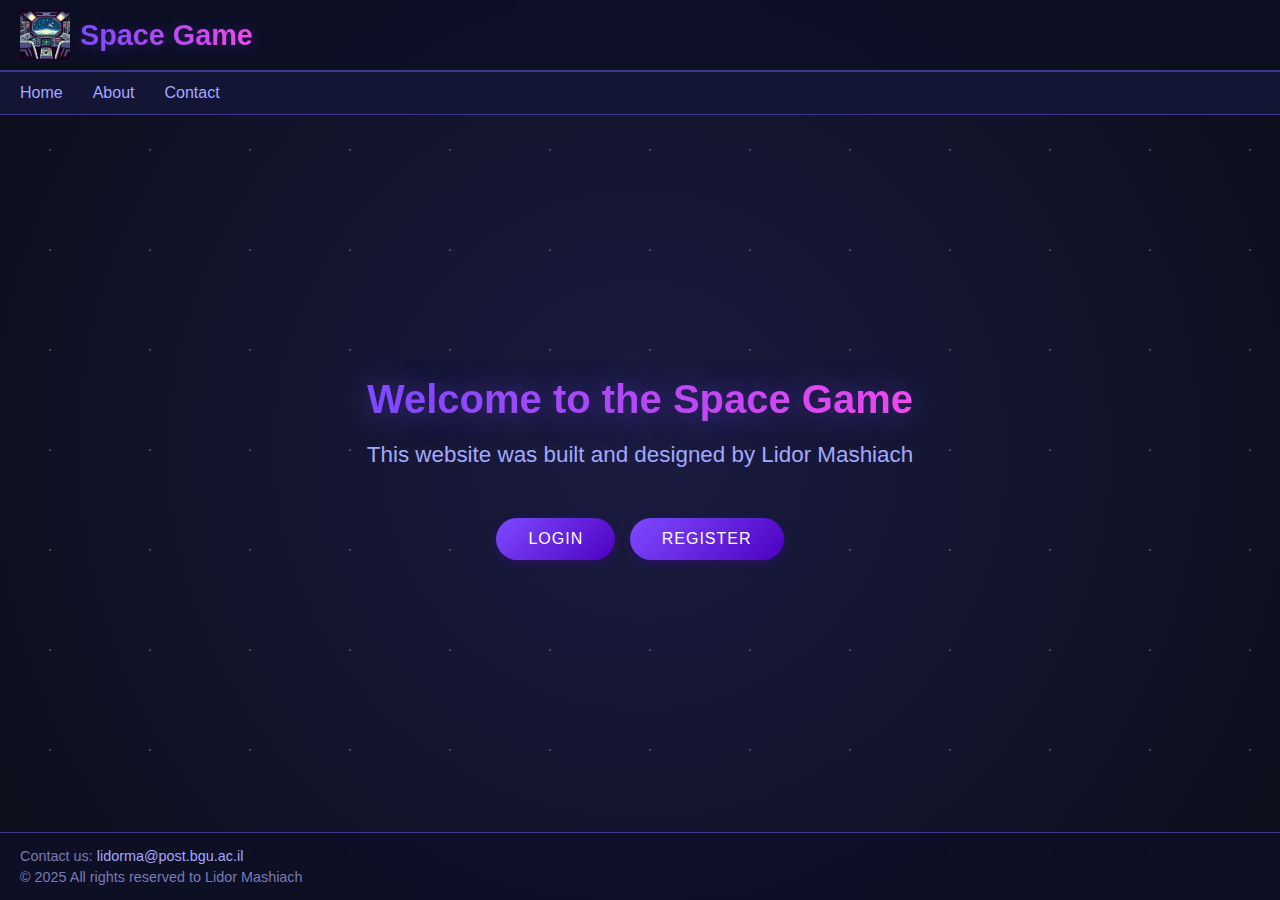
<file: index.html>
<!DOCTYPE html>
<html lang="en">
<head>
  <meta charset="UTF-8">
  <meta name="viewport" content="width=device-width, initial-scale=1.0">
  <title>Space Game By Lidor Mashiach</title>
  <link rel="stylesheet" href="style.css">
  <script src="scripts.js" defer></script>
</head>
<body id="body">

<!-- Header -->
<header id="header">
  <div class="logo" id="logo">
    <img src="Images/logo.png" alt="Game Logo" id="logo-img">
    <h1 id="game-title">Space Game</h1>
  </div>
</header>

<!-- Menu -->
<nav id="main-nav">
  <ul id="nav-list">
    <li><a href="https://wed-2023.github.io/assignment2-209280098_assignment2/" id="home-link">Home</a></li>
    <li><a id="about-link" href="#">About</a></li>
    <li><a href="#contact" id="contact-link">Contact</a></li>
  </ul>
</nav>


<!-- About Screen -->
<dialog id="about-modal">
  <button id="close-about" class="close-button">✖️</button>
  <div class="about-content">
    <h2>About Space Game</h2>
    <p>By: Lidor Mashiach | ID: 209280098</p>
    <p><strong>Templates / Plugins Used:</strong></p>
    <ul>
      <li>No external plugins were used.</li>
      <li>Used Fetch API to synchronize common sections across screens.</li>
      <li>Used LocalStorage to synchronize data between screens.</li>
    </ul>
    <p><strong>Hardships:</strong> Aligning the modal about section and leaderboard updating.</p>
  </div>
</dialog>



<!-- Content -->
<div id="content">
  <!-- Welcome Screen -->
  <div id="welcome-screen">
    <h1 id="welcome-header">Welcome to the Space Game</h1>
    <h3 id="welcome-subheader">This website was built and designed by Lidor Mashiach</h3>
    <button id="login-button" class="action-button">Login</button>
    <button id="register-button" class="action-button">Register</button>
  </div>

<!-- Add divs for login, register, and configuration -->
<div id="login-content" style="display:none;"></div>  <!-- Content for login -->
<div id="register-content" style="display:none;"></div>  <!-- Content for register -->
<div id="configuration-content" style="display:none;"></div>  <!-- Content for configuration -->
<div id="about-content" style="display:none;"></div>  <!-- Content for about -->
<div id="contact-content" style="display:none;"></div>  <!-- Content for contact -->

</div>

<!-- Footer -->
<footer id="footer">
  <p id="contact-info">Contact us: <a href="mailto:lidorma@post.bgu.ac.il" id="email-link">lidorma@post.bgu.ac.il</a></p>
  <p id="copyright">© 2025 All rights reserved to Lidor Mashiach</p>
</footer>

</body>
</html>
</file>
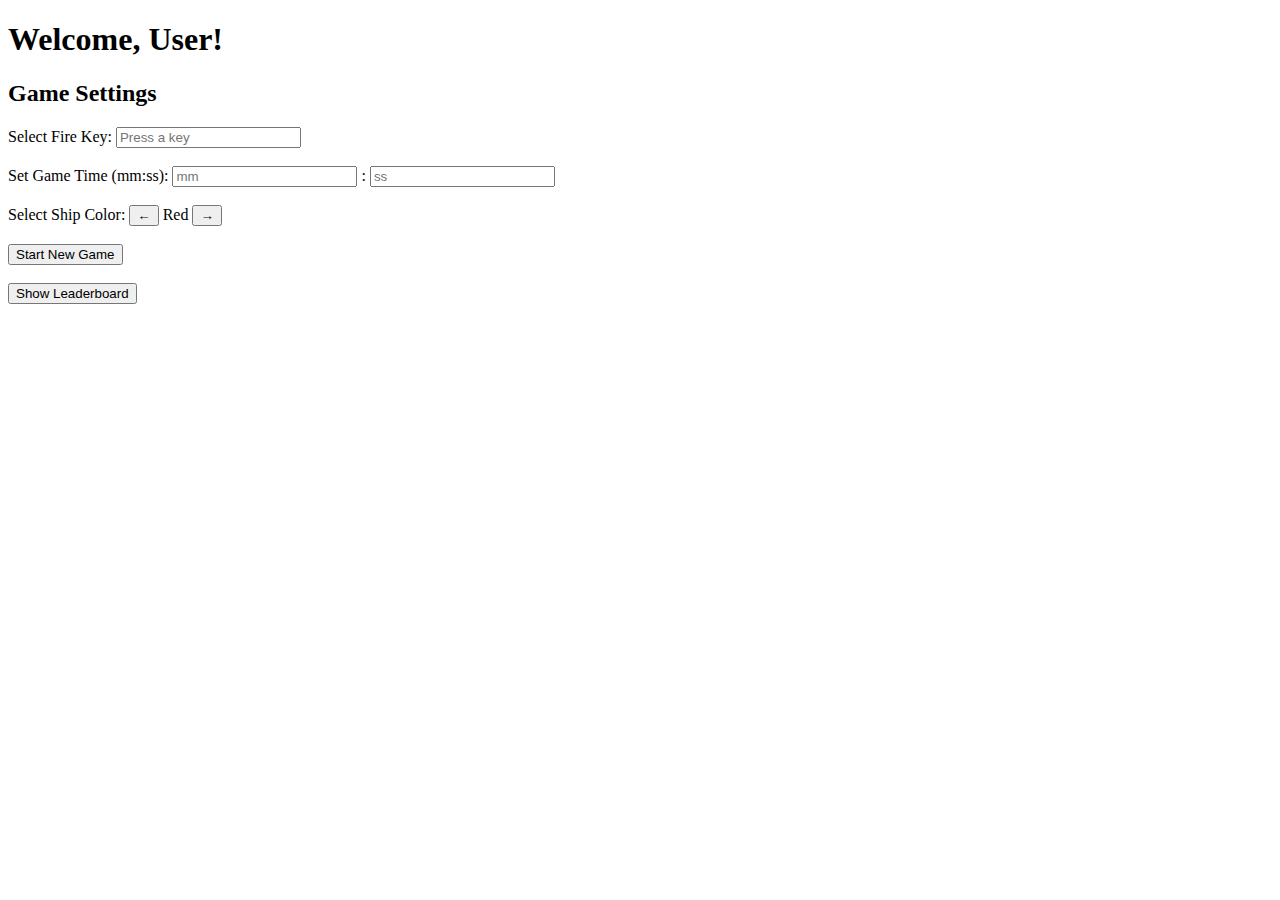
<file: configuration.html>
<!DOCTYPE html>
<html lang="en">

<body id="body">
<!-- Content -->
<div id="content">
    <!-- Configuration Screen -->
    <div id="configuration-content">
        <h1 id="welcome-header">Welcome, <span id="username-display">User</span>!</h1>

        <!-- Game Settings -->
        <div id="game-settings">
            <h2 id="settings-header">Game Settings</h2>

            <!-- Select Fire Key -->
            <label for="fire-key" id="fire-key-label">Select Fire Key:</label>
            <input type="text" id="fire-key" class="input-field"  placeholder="Press a key" required><br><br>

            <!-- Game Time -->
            <label for="game-time-minutes" id="game-time-label">Set Game Time (mm:ss):</label>
            <input type="text" id="game-time-minutes" class="input-field" maxlength="2" placeholder="mm" required> :
            <input type="text" id="game-time-seconds" class="input-field" maxlength="2" placeholder="ss" required><br><br>

            <!-- Select Ship Color -->
            <label id="ship-color-label">Select Ship Color:</label>
            <button type="button" class="color-btn" id="color-left">←</button>
            <span id="selected-color">Red</span>
            <button type="button" class="color-btn" id="color-right">→</button><br><br>

            <!-- Buttons for Start Game and Show Leaderboard -->
            <button id="start-new-game" class="action-button">Start New Game</button><br><br>
            <button id="show-leaderboard" class="action-button">Show Leaderboard</button>
        </div>

        <!-- Leaderboard Section (Initially Hidden) -->
        <div id="leaderboard-section" style="display:none;">
            <h2 id="leaderboard-title">Leaderboard</h2>
            <table id="leaderboard-table">
                <tr>
                    <th>Rank</th>
                    <th>Player</th>
                    <th>Score</th>
                </tr>
                <!-- Initially Empty, Will be Populated by JavaScript -->
            </table>
        </div>
    </div>
</div>




</body>
</html>
</file>
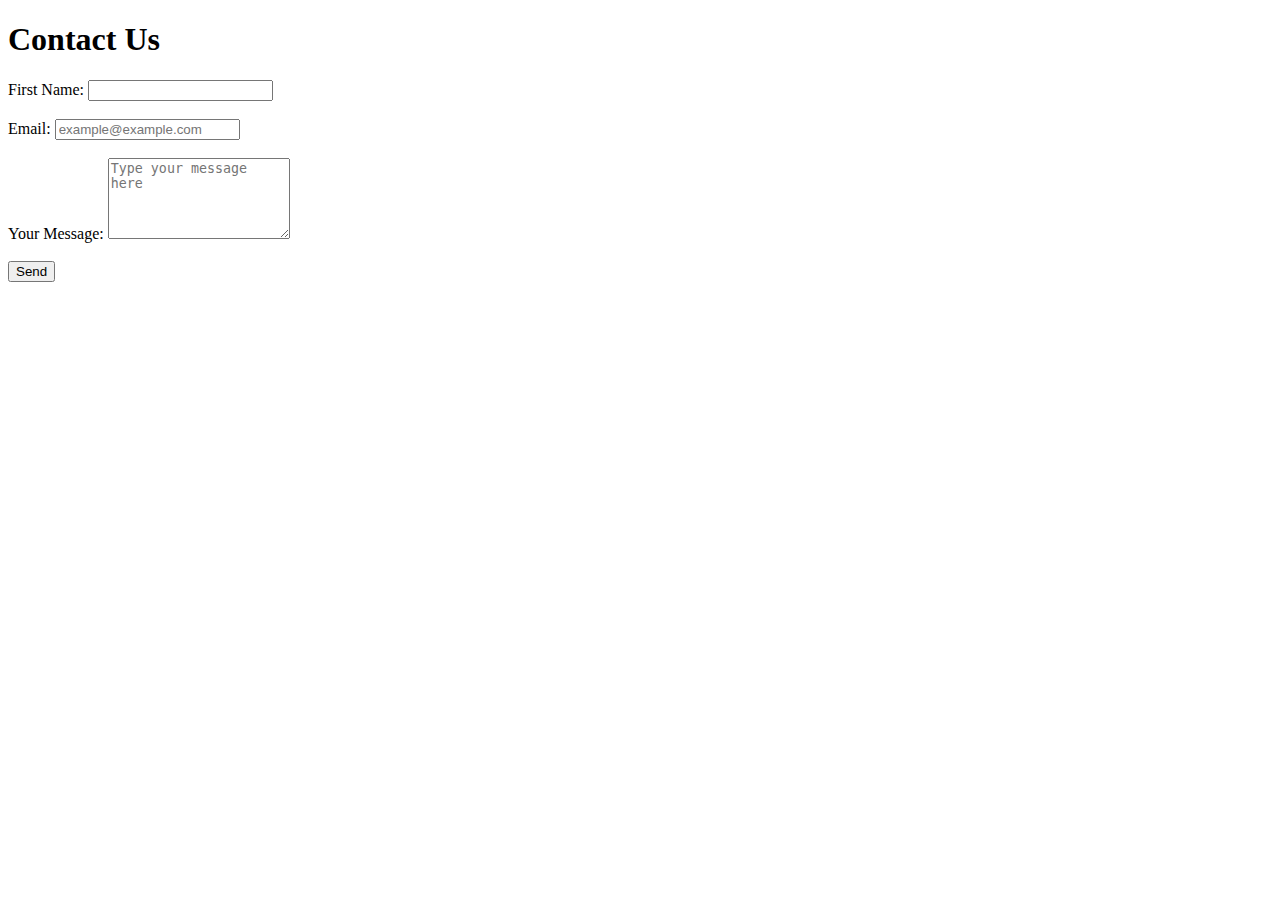
<file: contact.html>
<!DOCTYPE html>
<html lang="en">
<body id="body">

<!-- Content -->
<div id="content">
  <div id="contact-content">
    <h1>Contact Us</h1>
    <form id="contact-form">
      <label for="first-name">First Name:</label>
      <input type="text" id="first-name" name="first-name" required><br><br>

      <label for="email">Email:</label>
      <input type="email" id="email" name="email" placeholder="example@example.com" required><br><br>

      <label for="message">Your Message:</label>
      <textarea id="message" name="message" rows="5" placeholder="Type your message here" required></textarea><br><br>

      <button type="submit" class="action-button">Send</button>
    </form>
  </div>
</div>

</body>
</html>
</file>
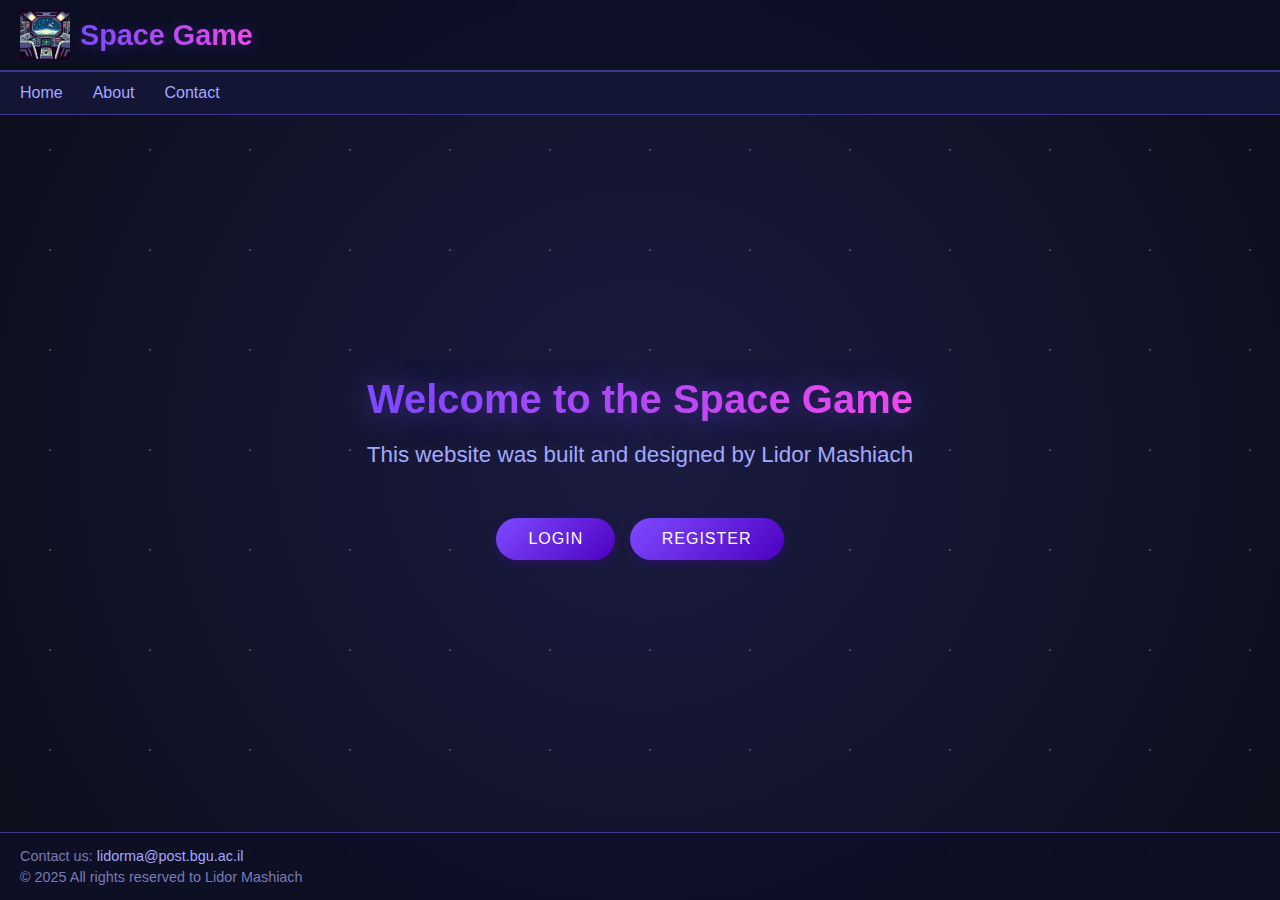
<file: game.html>
<!DOCTYPE html>
<html lang="en">
<head>
    <meta charset="UTF-8">
    <meta name="viewport" content="width=device-width, initial-scale=1.0">
    <title>Space Game - Play</title>
    <link rel="stylesheet" href="style.css">
    <script src="scripts.js" defer></script>
</head>
<body id="game-body">

<!-- Game Header -->
<header id="game-header">
    <div id="menu-button">☰</div>
    <div id="game-info">
        <div id="player-info">
            <span id="player-username">User-Name</span>
        </div>
        <div id="timer-container">
            Time - <span id="game-timer">00:00</span>
        </div>
        <div id="score-container">
            Score - <span id="game-score">0</span>
        </div>
        <div id="lives-container">
            Lives - <span id="game-lives">3</span>
        </div>
    </div>
</header>

<!-- Game Pause Menu -->
<div id="pause-menu" class="hidden">
    <div id="pause-container">
        <h2 id="pause-title">Game Pause</h2>
        <button id="resume-button" class="game-button">Resume Game</button>
        <button id="exit-button" class="game-button">Exit</button>
    </div>
</div>

<!-- Countdown Overlay -->
<div id="countdown-overlay" class="hidden">
    <div id="countdown">3</div>
</div>

<!-- Exit Confirmation -->
<div id="exit-confirm" class="hidden">
    <div id="exit-confirm-container">
        <h2 id="exit-confirm-title">Are you sure you want to exit?</h2>
        <div id="exit-buttons">
            <button id="confirm-exit-yes" class="game-button">Yes</button>
            <button id="confirm-exit-no" class="game-button">No</button>
        </div>
    </div>
</div>

<!-- Game End Screen -->
<div id="game-end" class="hidden">
    <div id="game-end-container">
        <h2 id="game-result">Game Over!</h2>
        <div id="final-score">Final Score: <span id="final-score-value">0</span></div>
        <div id="game-status"></div>
        <button id="back-to-config" class="game-button">Start New Game</button>
        <button id="view-leaderboard" class="game-button">View Leaderboard</button>
    </div>
</div>

<!-- Main Game Area -->
<div id="game-area">
    <!-- Enemy Ships Container -->
    <div id="enemy-ships-container"></div>

    <!-- Player Ship -->
    <div id="player-ship"></div>

    <!-- Projectiles Container -->
    <div id="projectiles-container"></div>
</div>

</body>
</html>
</file>
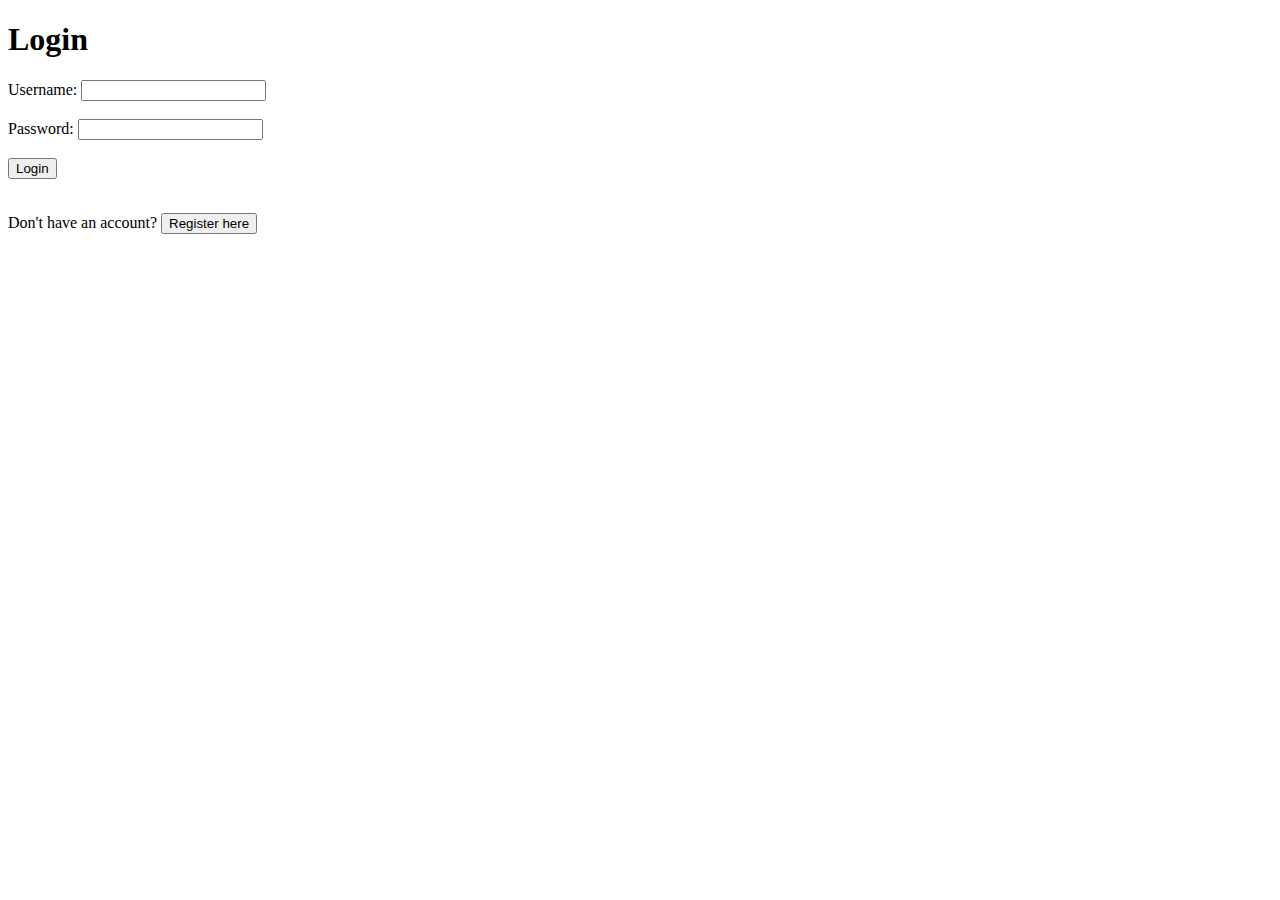
<file: login.html>
<!DOCTYPE html>
<html lang="en">
<body id="body">


<!-- Content -->
<div id="content">
    <!-- Login Screen -->
    <div id="login-content">
        <h1 id="login-header">Login</h1>
        <form id="login-form">
            <label for="login-username" id="login-username-label">Username:</label>
            <input type="text" id="login-username" class="input-field" required><br><br>

            <label for="login-password" id="login-password-label">Password:</label>
            <input type="password" id="login-password" class="input-field" required><br><br>

            <button type="submit" id="submit-button" class="action-button">Login</button><br><br>
        </form>

        <!-- Register Redirect Button -->
        <p id="register-link-text">Don't have an account? <button id="register-redirect">Register here</button></p>
    </div>
</div>


</body>
</html>
</file>
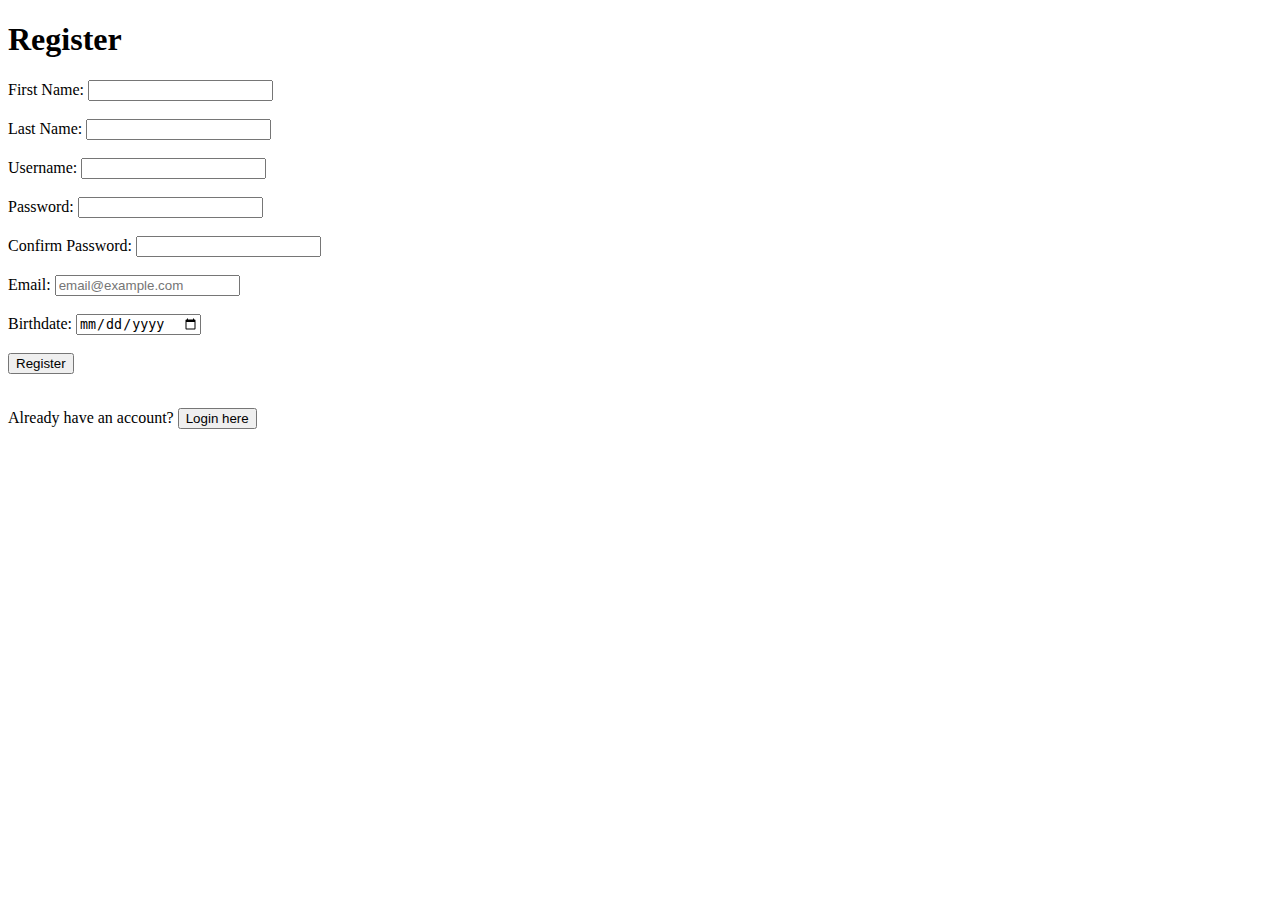
<file: register.html>
<!DOCTYPE html>
<html lang="en">
<body id="body">



<!-- Content -->
<div id="content">
    <!-- Register Screen -->
    <div id="register-content">
        <h1 id="register-header">Register</h1>
        <form id="registration-form">

            <label for="first-name" id="first-name-label">First Name:</label>
            <input type="text" id="first-name" class="input-field" required><br><br>

            <label for="last-name" id="last-name-label">Last Name:</label>
            <input type="text" id="last-name" class="input-field" required><br><br>

            <label for="username" id="username-label">Username:</label>
            <input type="text" id="username" class="input-field" required><br><br>

            <label for="password" id="password-label">Password:</label>
            <input type="password" id="password" class="input-field" required><br><br>

            <label for="confirm-password" id="confirm-password-label">Confirm Password:</label>
            <input type="password" id="confirm-password" class="input-field" required><br><br>

            <label for="email" id="email-label">Email:</label>
            <input type="email" id="email" class="input-field" placeholder="email@example.com" required><br><br>

            <label for="birthdate" id="birthdate-label">Birthdate:</label>
            <input type="date" id="birthdate" class="input-field" required><br><br>

            <button type="submit" id="submit-button" class="action-button">Register</button><br><br>
        </form>

        <!-- Login Redirect Button -->
        <p id="login-redirect-button">Already have an account? <button id="login-redirect">Login here</button></p>

    </div>
</div>



</body>
</html>
</file>
<file: style.css>
/* סגנון עבור חלליות האויב */
.enemy-ship {
    width: 40px;
    height: 30px;
    background-color: rgba(153, 126, 33, 0.83);
    position: absolute;
    border-radius: 5px;
}

/* סגנון עבור חללית השחקן */
#player-ship {
    width: 50px;
    height: 40px;
    position: absolute;
    border-radius: 5px;
}

/* סגנון עבור כדור שנורה מהשחקן */
.player-projectile {
    width: 4px;
    height: 15px;
    background-color: #00ff00;
    position: absolute;
}

/* סגנון עבור כדור שנורה מהאויב */
.enemy-projectile {
    width: 4px;
    height: 15px;
    background-color: #ff0000;
    position: absolute;
}

/* אנימציית פגיעה בשחקן */
.hit {
    animation: hitAnimation 0.5s;
}

@keyframes hitAnimation {
    0% { opacity: 1; }
    25% { opacity: 0.5; }
    50% { opacity: 1; }
    75% { opacity: 0.5; }
    100% { opacity: 1; }
}

/* סגנון למסכי המשחק */
#game-area {
    width: 100%;
    height: calc(100vh - 60px);
    position: relative;
    overflow: hidden;
    background-color: #000;
}

#enemy-ships-container {
    width: 100%;
    height: 70%;
    position: relative;
}

#projectiles-container {
    width: 100%;
    height: 100%;
    position: absolute;
    top: 0;
    left: 0;
}


/***************************************** GLOBAL STYLES ******************************************************/
* {
    margin: 0;
    padding: 0;
    box-sizing: border-box;
    font-family: 'Arial', sans-serif;
}

body {
    background-color: #0c0e1a;
    color: #e0e0ff;
    min-height: 100vh;
    display: flex;
    flex-direction: column;
    overflow-x: hidden;
    background-image: radial-gradient(circle at 50% 50%, #1a1b40 0%, #0c0e1a 100%);
    position: relative;
}

body::before {
    content: '';
    position: absolute;
    top: 0;
    left: 0;
    right: 0;
    bottom: 0;
    background-image: url('data:image/svg+xml;utf8,<svg xmlns="http://www.w3.org/2000/svg" width="100" height="100" viewBox="0 0 100 100"><circle cx="50" cy="50" r="1" fill="white" opacity="0.3"/></svg>');
    z-index: -1;
    pointer-events: none;
}

#content {
    flex: 1;
    padding: 20px;
    width: 100%;
    max-width: 1200px;
    margin: 0 auto;
    display: flex;
    flex-direction: column;
    align-items: center;
    justify-content: center;
}

.action-button {
    background: linear-gradient(135deg, #7e4bff 0%, #4e00c2 100%);
    color: white;
    border: none;
    padding: 12px 32px;
    border-radius: 30px;
    font-size: 1rem;
    cursor: pointer;
    margin: 10px 5px;
    transition: all 0.3s ease;
    box-shadow: 0 4px 10px rgba(78, 0, 194, 0.3);
    text-transform: uppercase;
    letter-spacing: 1px;
    outline: none;
}

.action-button:hover {
    background: linear-gradient(135deg, #8a5aff 0%, #5a0ddb 100%);
    transform: translateY(-3px);
    box-shadow: 0 8px 15px rgba(78, 0, 194, 0.4);
}

.action-button:active {
    transform: translateY(1px);
    box-shadow: 0 2px 5px rgba(78, 0, 194, 0.4);
}

/* Style for input fields */
.input-field {
    width: 100%;
    padding: 12px 20px;
    border-radius: 15px;
    border: 2px solid #434399;
    background-color: rgba(30, 32, 70, 0.7); /* Dark background */
    color: #e0e0ff; /* White text */
    font-size: 1rem;
    transition: all 0.3s ease;
    margin-bottom: 15px;
}

/* Keep the dark background even after typing */
.input-field:focus, .input-field:not(:placeholder-shown) {
    background-color: rgba(30, 32, 70, 0.7); /* Keep dark background when typing */
    border-color: #7e4bff;
    outline: none;
    box-shadow: 0 0 0 2px rgba(126, 75, 255, 0.2);
}

/* Placeholder styles */
.input-field::placeholder {
    color: #a5a8ff; /* Light placeholder text */
}

/* Ensure the background stays dark and text remains white */
.input-field:focus::placeholder {
    color: #a5a8ff; /* Keep placeholder color */
}

/* Form styles */
form {
    width: 100%;
    max-width: 500px;
    margin: 0 auto;
}

label {
    display: block;
    margin-bottom: 8px;
    color: #a5a8ff;
    font-weight: 500;
}

/* Hide scrollbar but maintain functionality */
::-webkit-scrollbar {
    width: 0px;
    background: transparent;
}

/***************************************** INDEX.HTML STYLES ******************************************************/
/* Header styles */
#header {
    background-color: rgba(13, 15, 38, 0.8);
    padding: 10px 20px;
    border-bottom: 2px solid #383d8b;
    width: 100%;
    display: flex;
    justify-content: space-between;
    align-items: center;
    backdrop-filter: blur(10px);
    position: sticky;
    top: 0;
    z-index: 100;
}

.logo {
    display: flex;
    align-items: center;
}

#logo-img {
    height: 50px;
    margin-right: 10px;
}

#game-title {
    font-size: 1.8rem;
    font-weight: 700;
    background: linear-gradient(90deg, #7e4bff, #ff4bec);
    -webkit-background-clip: text;
    background-clip: text;
    color: transparent;
    text-shadow: 0 2px 15px rgba(126, 75, 255, 0.3);
}

/* Navigation styles */
#main-nav {
    background-color: rgba(20, 22, 55, 0.95);
    padding: 12px 0;
    width: 100%;
    border-bottom: 1px solid #383d8b;
}

#nav-list {
    display: flex;
    justify-content: flex-start;
    list-style-type: none;
    padding: 0 20px;
}

#nav-list li {
    margin-right: 30px;
}

#nav-list a {
    color: #a5a8ff;
    text-decoration: none;
    font-weight: 500;
    padding: 8px 0;
    position: relative;
    transition: color 0.3s ease;
}

#nav-list a::before {
    content: '';
    position: absolute;
    width: 0;
    height: 2px;
    bottom: 0;
    left: 0;
    background-color: #7e4bff;
    transition: width 0.3s ease;
}

#nav-list a:hover {
    color: #e0e0ff;
}

#nav-list a:hover::before {
    width: 100%;
}

/* Welcome Screen */
#welcome-screen {
    text-align: center;
    padding: 50px 20px;
    max-width: 800px;
    margin: 0 auto;
}

#welcome-header {
    font-size: 3rem;
    margin-bottom: 20px;
    background: linear-gradient(90deg, #7e4bff, #ff4bec);
    -webkit-background-clip: text;
    background-clip: text;
    color: transparent;
    text-shadow: 0 2px 30px rgba(126, 75, 255, 0.5);
}

#welcome-subheader {
    font-size: 1.4rem;
    color: #a5a8ff;
    margin-bottom: 40px;
    font-weight: 400;
}

/* Footer */
#footer {
    background-color: rgba(13, 15, 38, 0.9);
    padding: 15px 20px;
    font-size: 0.9rem;
    text-align: left;
    color: #7a7ab3;
    width: 100%;
    border-top: 1px solid #383d8b;
    margin-top: auto;
}

#email-link {
    color: #a5a8ff;
    text-decoration: none;
    transition: color 0.3s ease;
}

#email-link:hover {
    color: #7e4bff;
    text-decoration: underline;
}

#copyright {
    margin-top: 5px;
}

/***************************************** LOGIN.HTML STYLES ******************************************************/
#login-content {
    width: 100%;
    max-width: 500px;
    padding: 30px;
    background-color: rgba(15, 18, 40, 0.7);
    border-radius: 20px;
    box-shadow: 0 10px 30px rgba(0, 0, 0, 0.5);
    border: 1px solid #383d8b;
    margin: 40px auto;
}

#login-header {
    font-size: 2.5rem;
    text-align: center;
    margin-bottom: 30px;
    background: linear-gradient(90deg, #7e4bff, #ff4bec);
    -webkit-background-clip: text;
    background-clip: text;
    color: transparent;
}

/* Style for input fields */
/* Style for input fields */
.input-field {
    width: 100%;
    padding: 12px 20px;
    border-radius: 15px;
    border: 2px solid #434399;
    background-color: rgba(30, 32, 70, 0.7) !important; /* Ensure dark background */
    color: #e0e0ff !important; /* White text */
    font-size: 1rem;
    transition: all 0.3s ease;
    margin-bottom: 15px;
}

/* Keep the dark background even after typing */
.input-field:focus, .input-field:not(:placeholder-shown) {
    background-color: rgba(30, 32, 70, 0.7) !important; /* Keep dark background */
    border-color: #7e4bff !important;
    outline: none;
    box-shadow: 0 0 0 2px rgba(126, 75, 255, 0.2) !important;
}

/* Placeholder styles */
.input-field::placeholder {
    color: #a5a8ff !important; /* Light placeholder text */
}

/* Ensure the background stays dark and text remains white */
.input-field:focus::placeholder {
    color: #a5a8ff !important; /* Keep placeholder color */
}

/* Style for register redirect button */
#register-redirect {
    background: none;
    border: none;
    color: #7e4bff;
    cursor: pointer;
    font-weight: 500;
    transition: color 0.3s ease;
    padding: 0;
    font-size: 1rem;
}

#register-redirect:hover {
    color: #9670ff;
    text-decoration: underline;
}

#register-link-text {
    text-align: center;
    margin-top: 20px;
    color: #a5a8ff;
}

/***************************************** REGISTER.HTML STYLES ******************************************************/
#register-content {
    width: 100%;
    max-width: 600px;
    padding: 30px;
    background-color: rgba(15, 18, 40, 0.7);
    border-radius: 20px;
    box-shadow: 0 10px 30px rgba(0, 0, 0, 0.5);
    border: 1px solid #383d8b;
    margin: 30px auto;
}

#register-header {
    font-size: 2.5rem;
    text-align: center;
    margin-bottom: 30px;
    background: linear-gradient(90deg, #7e4bff, #ff4bec);
    -webkit-background-clip: text;
    background-clip: text;
    color: transparent;
}

#login-redirect {
    background: none;
    border: none;
    color: #7e4bff;
    cursor: pointer;
    font-weight: 500;
    transition: color 0.3s ease;
    padding: 0;
    font-size: 1rem;
}

#login-redirect:hover {
    color: #9670ff;
    text-decoration: underline;
}

#login-redirect-button {
    text-align: center;
    margin-top: 20px;
    color: #a5a8ff;
}

/***************************************** CONFIGURATION.HTML STYLES ******************************************************/
#configuration-content {
    width: 100%;
    max-width: 800px;
    padding: 30px;
    background-color: rgba(15, 18, 40, 0.7);
    border-radius: 20px;
    box-shadow: 0 10px 30px rgba(0, 0, 0, 0.5);
    border: 1px solid #383d8b;
    margin: 30px auto;
}

#welcome-header {
    font-size: 2.5rem;
    text-align: center;
    margin-bottom: 20px;
    background: linear-gradient(90deg, #7e4bff, #ff4bec);
    -webkit-background-clip: text;
    background-clip: text;
    color: transparent;
}

#username-display {
    color: #ff4bec;
    font-weight: bold;
}

#game-settings {
    margin-top: 30px;
    padding: 20px;
    background-color: rgba(20, 22, 55, 0.5);
    border-radius: 15px;
    border: 1px solid #383d8b;
}

#settings-header {
    font-size: 1.8rem;
    margin-bottom: 20px;
    color: #a5a8ff;
    text-align: center;
}

.color-btn {
    background-color: #383d8b;
    color: white;
    border: none;
    width: 36px;
    height: 36px;
    border-radius: 50%;
    font-size: 1.2rem;
    cursor: pointer;
    margin: 0 15px;
    transition: all 0.3s ease;
}

.color-btn:hover {
    background-color: #4c51b5;
    transform: scale(1.1);
}

#selected-color {
    display: inline-block;
    min-width: 80px;
    text-align: center;
    font-weight: 500;
    color: #e0e0ff;
    background-color: var(--ship-color, red); /* Shows a visual representation of the color */
}

#game-time-minutes, #game-time-seconds {
    width: 80px; /* הגדלנו את רוחב השדות */
    text-align: center;
    font-size: 1.2rem; /* הגדלנו את הגופן */
}

input[type="text"]::placeholder {
    color: #a5a8ff;
    font-size: 1.2rem; /* הגדלנו את גודל הפלאססחור */
}

#ship-color-label, #fire-key-label, #game-time-label {
    margin-top: 15px;
    display: block;
    margin-bottom: 10px;
}
/* סגנון טבלת המובילים */
#leaderboard-section {
    background-color: rgba(0, 0, 0, 0.9);
    padding: 20px;
    border-radius: 10px;
    max-width: 400px;
    margin: 20px auto;
    color: white;
    text-align: center;
}

#leaderboard-table {
    width: 100%;
    border-collapse: collapse;
    margin: 15px 0;
}

#leaderboard-table th, #leaderboard-table td {
    padding: 8px;
    border: 1px solid #444;
}

#leaderboard-table th {
    background-color: #333;
    color: white;
}

#leaderboard-table tr:nth-child(even) {
    background-color: #222;
}

#leaderboard-table tr:hover {
    background-color: #444;
}

/* הדגשת השחקן הנוכחי בטבלה */
#leaderboard-table tr.current-player {
    background-color: rgba(76, 175, 80, 0.3);
    font-weight: bold;
}
/***************************************** ABOUT.HTML STYLES ******************************************************/
#about-content {
    width: 100%;
    max-width: 800px;
    padding: 30px;
    background-color: rgba(15, 18, 40, 0.7);
    border-radius: 20px;
    box-shadow: 0 10px 30px rgba(0, 0, 0, 0.5);
    border: 1px solid #383d8b;
    margin: 30px auto;
}

#about-content h1 {
    font-size: 2.5rem;
    text-align: center;
    margin-bottom: 30px;
    background: linear-gradient(90deg, #7e4bff, #ff4bec);
    -webkit-background-clip: text;
    background-clip: text;
    color: transparent;
}

#about-content p {
    margin-bottom: 20px;
    font-size: 1.1rem;
    line-height: 1.6;
    color: #a5a8ff;
}
#about-modal {
    padding: 2rem;
    background: #12163a;
    border: 3px solid #383d8b;
    box-shadow: 0 0 20px #434399;
    color: #7a7ab3;
    border-radius: 10px;
    max-width: 500px;
    width: 80%;
    margin: auto;
    position: relative;
}

#close-about{
    color: #aa42ff;
    background: #12163a;
    border: 3px solid #383d8b;
    box-shadow: 0 0 20px #434399;
    color: #7a7ab3;

}
/***************************************** CONTACT.HTML STYLES ******************************************************/
#contact-content {
    width: 100%;
    max-width: 600px;
    padding: 30px;
    background-color: rgba(15, 18, 40, 0.7); /* צבע רקע כהה */
    border-radius: 20px;
    box-shadow: 0 10px 30px rgba(0, 0, 0, 0.5);
    border: 1px solid #383d8b;
    margin: 30px auto;
}

#contact-content h1 {
    font-size: 2.5rem;
    text-align: center;
    margin-bottom: 30px;
    background: linear-gradient(90deg, #7e4bff, #ff4bec);
    -webkit-background-clip: text;
    background-clip: text;
    color: transparent;
}

input[type="text"], input[type="email"], textarea {
    width: 100%;
    padding: 12px 20px;
    border-radius: 15px;
    border: 2px solid #434399;
    background-color: rgba(30, 32, 70, 0.7); /* צבע רקע כהה כמו בתיבת ההודעה */
    color: #ffffff; /* צבע טקסט לבן */
    font-size: 1rem;
    transition: all 0.3s ease;
    resize: none; /* עוצר את האפשרות לגרור ולהגדיל את השדה */
}

input[type="email"]::placeholder, textarea::placeholder {
    color: #a5a8ff; /* צבע טקסט בהיר בתיבת placeholder */
}

input[type="email"]:focus, textarea:focus {
    border-color: #7e4bff;
    outline: none;
    box-shadow: 0 0 0 2px rgba(126, 75, 255, 0.2);
}

textarea {
    height: 150px; /* קביעת גובה קבוע לשדה הטקסט */
    padding-top: 15px; /* קביעת רווחים בתוך שדה ההודעה */
}

textarea::placeholder {
    color: #a5a8ff; /* צבע ה-placeholder */
    font-style: italic;
}

button[type="submit"] {
    background: linear-gradient(135deg, #7e4bff 0%, #4e00c2 100%);
    color: white;
    border: none;
    padding: 12px 32px;
    border-radius: 30px;
    font-size: 1rem;
    cursor: pointer;
    margin: 10px 5px;
    transition: all 0.3s ease;
    box-shadow: 0 4px 10px rgba(78, 0, 194, 0.3);
    text-transform: uppercase;
    letter-spacing: 1px;
}

button[type="submit"]:hover {
    background: linear-gradient(135deg, #8a5aff 0%, #5a0ddb 100%);
    transform: translateY(-3px);
    box-shadow: 0 8px 15px rgba(78, 0, 194, 0.4);
}

button[type="submit"]:active {
    transform: translateY(1px);
    box-shadow: 0 2px 5px rgba(78, 0, 194, 0.4);
}

/* Responsive for smaller screens */
@media (max-width: 768px) {
    #contact-content {
        padding: 20px;
    }

    input[type="text"], input[type="email"], textarea {
        font-size: 0.9rem;
    }

    button[type="submit"] {
        font-size: 0.9rem;
        padding: 10px 24px;
    }
}

/***************************************** GAME.HTML STYLES ******************************************************/
#game-body {
    background-color: #050518;
    background-image: url('data:image/svg+xml;utf8,<svg xmlns="http://www.w3.org/2000/svg" width="200" height="200" viewBox="0 0 200 200"><circle cx="10" cy="10" r="1" fill="white" opacity="0.3"/><circle cx="40" cy="30" r="0.8" fill="white" opacity="0.3"/><circle cx="80" cy="70" r="1.2" fill="white" opacity="0.4"/><circle cx="130" cy="50" r="0.7" fill="white" opacity="0.2"/><circle cx="170" cy="90" r="1" fill="white" opacity="0.3"/><circle cx="20" cy="120" r="0.9" fill="white" opacity="0.3"/><circle cx="70" cy="150" r="1.1" fill="white" opacity="0.4"/><circle cx="130" cy="130" r="0.8" fill="white" opacity="0.3"/><circle cx="180" cy="170" r="1" fill="white" opacity="0.3"/></svg>');
    overflow: hidden;
    margin: 0;
    padding: 0;
    height: 100vh;
    display: flex;
    flex-direction: column;
}

#game-header {
    background-color: rgba(13, 15, 38, 0.9);
    padding: 10px 20px;
    display: flex;
    justify-content: space-between;
    align-items: center;
    border-bottom: 2px solid #383d8b;
    height: 60px;
    backdrop-filter: blur(10px);
}

#menu-button {
    font-size: 1.8rem;
    cursor: pointer;
    color: #a5a8ff;
    transition: color 0.3s ease;
    width: 40px;
    height: 40px;
    display: flex;
    align-items: center;
    justify-content: center;
    border-radius: 50%;
}

#menu-button:hover {
    color: #7e4bff;
    background-color: rgba(126, 75, 255, 0.1);
}

#game-info {
    display: flex;
    align-items: center;
    gap: 20px;
}

#player-username, #game-timer, #game-score, #game-lives {
    font-weight: bold;
    color: #e0e0ff;
}

#player-username {
    color: #ff4bec;
}

/* Game Area */
#game-area {
    flex: 1;
    position: relative;
    overflow: hidden;
    background: linear-gradient(to bottom, #050518 60%, #090830 100%);
}

/* Pause Menu, Exit Confirm and Game End Overlay */
.hidden {
    display: none !important;
}

#pause-menu, #exit-confirm, #game-end, #countdown-overlay {
    position: absolute;
    top: 0;
    left: 0;
    width: 100%;
    height: 100%;
    background-color: rgba(5, 5, 24, 0.9);
    display: flex;
    justify-content: center;
    align-items: center;
    z-index: 100;
}

#pause-container, #exit-confirm-container, #game-end-container {
    background-color: rgba(15, 18, 40, 0.9);
    padding: 30px;
    border-radius: 20px;
    box-shadow: 0 10px 30px rgba(0, 0, 0, 0.5);
    border: 1px solid #383d8b;
    text-align: center;
    width: 90%;
    max-width: 400px;
}

#pause-title, #exit-confirm-title, #game-result {
    font-size: 2rem;
    margin-bottom: 30px;
    background: linear-gradient(90deg, #7e4bff, #ff4bec);
    -webkit-background-clip: text;
    background-clip: text;
    color: transparent;
}

#final-score, #game-status {
    font-size: 1.3rem;
    margin-bottom: 20px;
    color: #a5a8ff;
}

#final-score-value {
    font-weight: bold;
    color: #ff4bec;
}

.game-button {
    background: linear-gradient(135deg, #7e4bff 0%, #4e00c2 100%);
    color: white;
    border: none;
    padding: 12px 32px;
    border-radius: 30px;
    font-size: 1rem;
    cursor: pointer;
    margin: 10px 5px;
    transition: all 0.3s ease;
    box-shadow: 0 4px 10px rgba(78, 0, 194, 0.3);
    text-transform: uppercase;
    letter-spacing: 1px;
}

.game-button:hover {
    background: linear-gradient(135deg, #8a5aff 0%, #5a0ddb 100%);
    transform: translateY(-3px);
    box-shadow: 0 8px 15px rgba(78, 0, 194, 0.4);
}

#countdown {
    font-size: 8rem;
    color: #7e4bff;
    font-weight: bold;
    text-shadow: 0 0 20px rgba(126, 75, 255, 0.8);
    animation: pulse 1s infinite alternate;
}

@keyframes pulse {
    from { opacity: 0.7; transform: scale(0.95); }
    to { opacity: 1; transform: scale(1.05); }
}

/* Enemy ship design */
.enemy-ship {
    width: 50px;
    height: 35px;
    position: absolute;
    background: linear-gradient(to bottom, #ff4bec, #7e4bff);
    border-radius: 50% 50% 10% 10% / 60% 60% 40% 40%;
    box-shadow: 0 0 10px #ff4bec, 0 0 20px rgba(255, 75, 236, 0.5);
    transform-style: preserve-3d;
    transition: transform 0.3s ease;
}

.enemy-ship::before {
    content: '';
    position: absolute;
    width: 60%;
    height: 8px;
    background-color: rgba(255, 255, 255, 0.7);
    border-radius: 50%;
    top: 50%;
    left: 20%;
    transform: translateY(-50%);
    box-shadow: 0 0 10px white;
}

.enemy-ship::after {
    content: '';
    position: absolute;
    border-style: solid;
    border-width: 0 6px 10px 6px;
    border-color: transparent transparent rgba(255, 75, 236, 0.8) transparent;
    bottom: -10px;
    left: calc(50% - 6px);
}

/* הגדרת המשתנה בצורת CSS */
#player-ship {
    --ship-color: red;  /* ברירת מחדל אדום */
    background-color: var(--ship-color); /* הצבע ישתנה בהתאם למשתנה */
}

/* הגדרת הצבע שבחרת (כמו ב-JS) */
#selected-color {
    display: inline-block;
    min-width: 80px;
    text-align: center;
    font-weight: 500;
    color: #e0e0ff;
    background-color: var(--ship-color); /* עדכון צבע לפי משתנה */
}


#player-ship::before {
    content: '';
    position: absolute;
    width: 70%;
    height: 10px;
    background-color: rgba(255, 255, 255, 0.8);
    border-radius: 50%;
    top: 40%;
    left: 15%;
    transform: translateY(-50%);
    box-shadow: 0 0 10px white;
}

#player-ship::after {
    content: '';
    position: absolute;
    border-style: solid;
    border-width: 12px 8px 0 8px;
    border-color: rgba(126, 75, 255, 0.8) transparent transparent transparent;
    top: -12px;
    left: calc(50% - 8px);
}

/* Projectile styles */
.player-projectile {
    width: 4px;
    height: 20px;
    background: linear-gradient(to top, #7e4bff, #e0e0ff);
    position: absolute;
    border-radius: 4px;
    box-shadow: 0 0 8px #7e4bff;
}

.enemy-projectile {
    width: 4px;
    height: 20px;
    background: linear-gradient(to bottom, #ff4bec, #e0e0ff);
    position: absolute;
    border-radius: 4px;
    box-shadow: 0 0 8px #ff4bec;
}

/* Hit animation */
.hit {
    animation: hitAnimation 0.5s;
}

@keyframes hitAnimation {
    0% { opacity: 1; transform: scale(1); box-shadow: 0 0 30px red; }
    25% { opacity: 0.7; transform: scale(1.1); }
    50% { opacity: 1; transform: scale(1); }
    75% { opacity: 0.7; transform: scale(1.1); }
    100% { opacity: 1; transform: scale(1); }
}

/* Media queries for responsiveness */
@media (max-width: 768px) {
    #welcome-header {
        font-size: 2.2rem;
    }

    #welcome-subheader {
        font-size: 1.2rem;
    }

    #game-info {
        flex-wrap: wrap;
        gap: 10px;
        justify-content: flex-end;
    }

    #configuration-content, #register-content, #login-content {
        padding: 20px;
    }

    #nav-list {
        justify-content: center;
    }

    #nav-list li {
        margin: 0 15px;
    }
}

@media (max-width: 480px) {
    #welcome-header {
        font-size: 1.8rem;
    }

    #login-header, #register-header {
        font-size: 2rem;
    }

    .action-button {
        padding: 10px 24px;
        font-size: 0.9rem;
    }

    #configuration-content, #register-content, #login-content, #about-content, #contact-content {
        padding: 15px;
    }

    #countdown {
        font-size: 6rem;
    }
}
</file>
